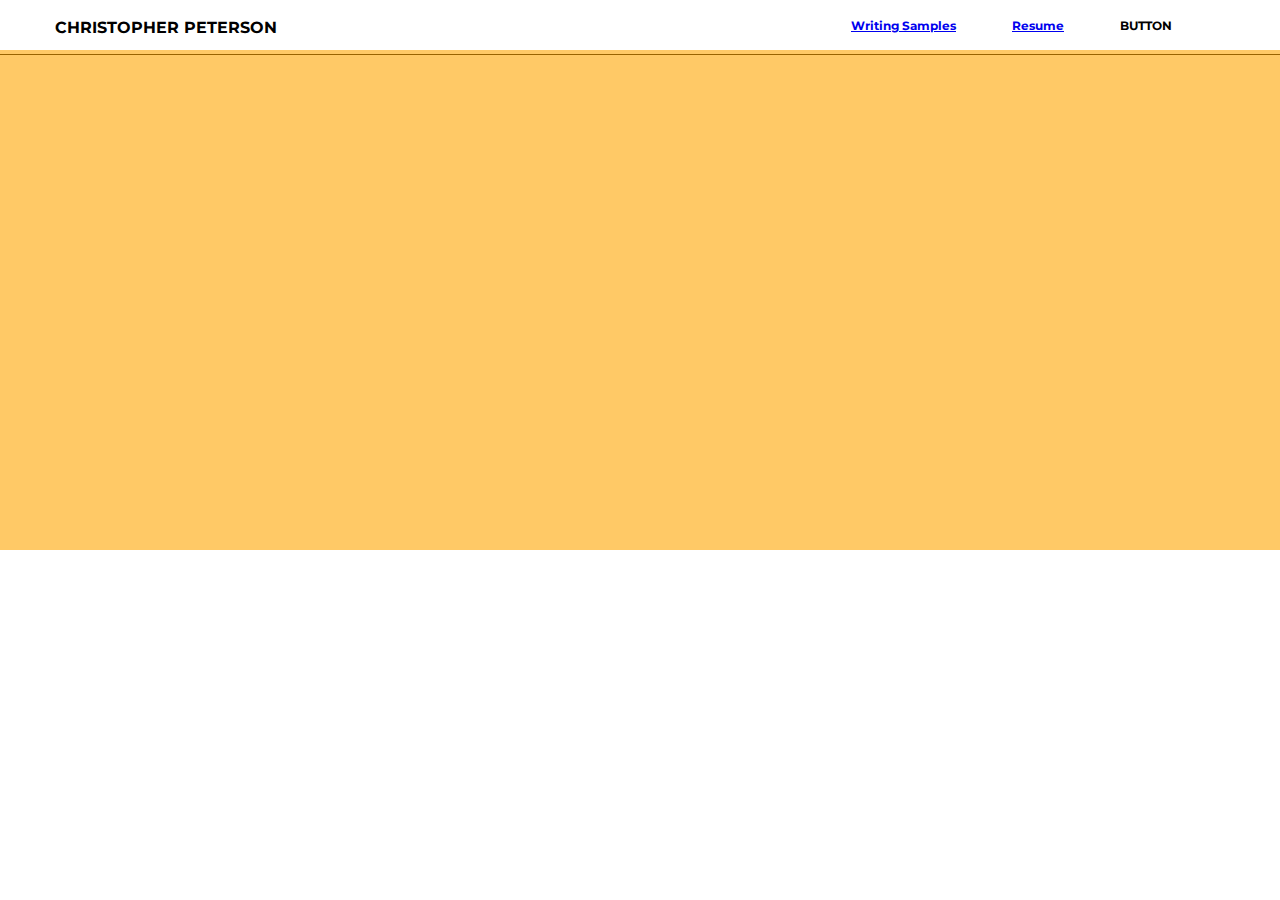
<file: index.html>
<html>

<head><link href="https://fonts.googleapis.com/css?family=Montserrat&display=swap" rel="stylesheet">
    
    <link href="https://fonts.googleapis.com/css?family=Arvo&display=swap" rel="stylesheet">
    

    <link rel="stylesheet" type="text/css" href="style.css">
    </head>



    
    <body>
    
    <div id="page">
    <div id="navigation">
        
        <div id="sitetitle">CHRISTOPHER PETERSON</div>
        <div class="navcontent">
                    

            <div class="navbuttons"><a href="writingsamples.html">Writing Samples</a></div>
        
        <div class="navbuttons"><a href="resume.html">Resume</a></div>
        
        <div class="navbuttons">BUTTON</div></div></div>
        
    <div id="content">
       

     
        <div id="banner"></div>
        
        
        </div>
        <!--
        <div class="featuredimage">hello</div>
        -->
        </div>
    
    
    
    </body>



</html>
</file>
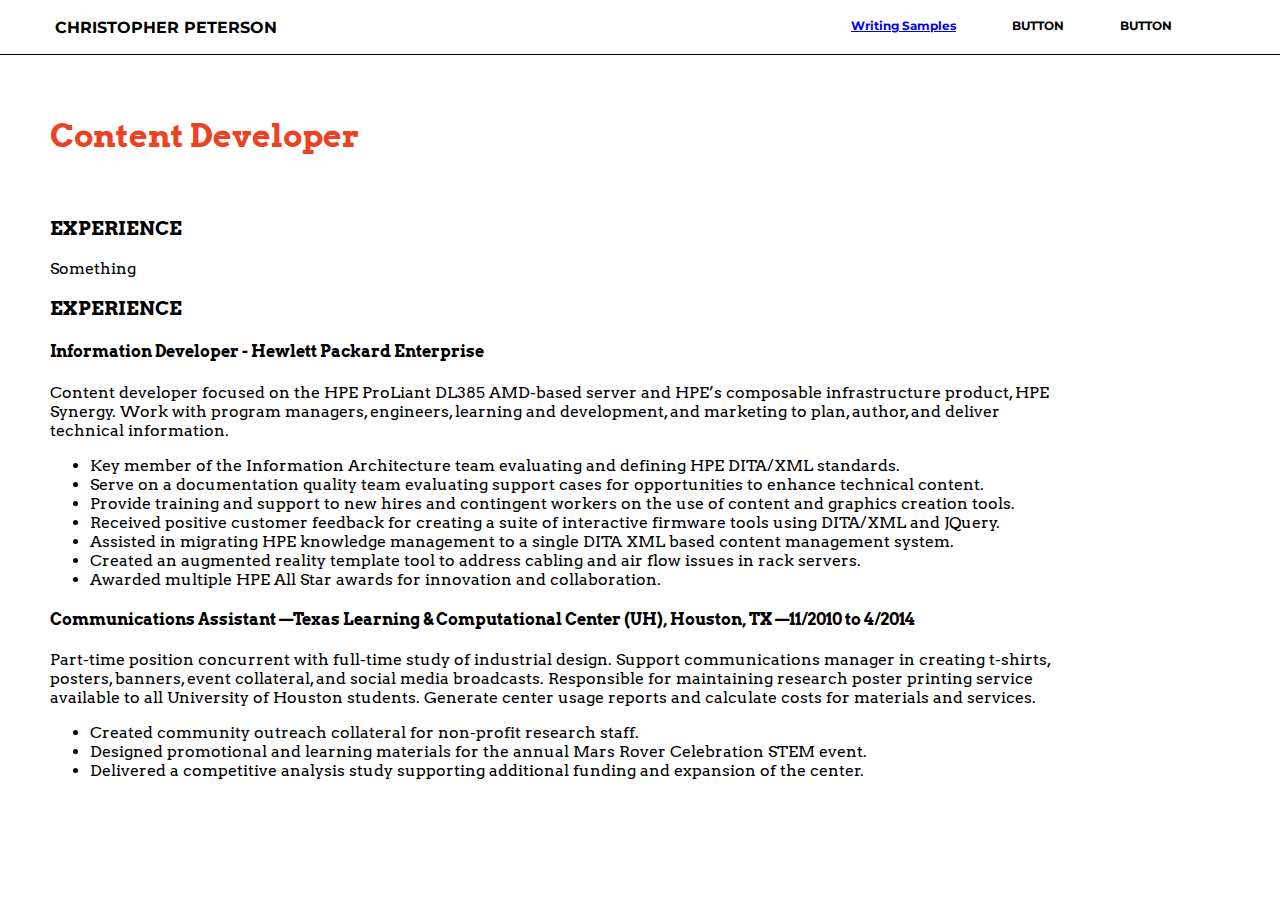
<file: resume.html>
<html>

<head><link href="https://fonts.googleapis.com/css?family=Montserrat&display=swap" rel="stylesheet">
    
    <link href="https://fonts.googleapis.com/css?family=Arvo&display=swap" rel="stylesheet">
    

    <link rel="stylesheet" type="text/css" href="style.css">
    </head>



    
    <body>
    
    <div id="page">
    <div id="navigation">
        
        <div id="sitetitle">CHRISTOPHER PETERSON</div>
        <div class="navcontent">
                    

            <div class="navbuttons"><a href="writingsamples.html">Writing Samples</a></div>
        
        <div class="navbuttons">BUTTON</div>
        
        <div class="navbuttons">BUTTON</div></div></div>
        
    <div id="content">
        <div id="pagetitle">
            
            <h1>Content Developer</h1>
        
        
        </div>

     
        
        
        <div class="frontpagetext">
            <h3>EXPERIENCE</h3>
            <P>Something</P>
            <h3>EXPERIENCE</h3>
            <h4>Information Developer - Hewlett Packard Enterprise</h4>
            <p>Content developer focused on the HPE ProLiant DL385 AMD-based server and HPE’s composable infrastructure product, HPE Synergy. Work with program managers, engineers, learning and development, and marketing to plan, author, and deliver technical information.</p>
            <ul>
           
            <li>Key member of the Information Architecture team evaluating and defining HPE DITA/XML standards.</li>
            <li>Serve on a documentation quality team evaluating support cases for opportunities to enhance technical content.</li>
            <li>Provide training and support to new hires and contingent workers on the use of content and graphics creation tools.</li>
            <li>Received positive customer feedback for creating a suite of interactive firmware tools using DITA/XML and JQuery.</li>
            <li>Assisted in migrating HPE knowledge management to a single DITA XML based content management system. </li>
            <li>Created an augmented reality template tool to address cabling and air flow issues in rack servers.</li>
             <li>Awarded multiple HPE All Star awards for innovation and collaboration.</li>

            </ul>
            
             <h4>Communications Assistant —Texas Learning & Computational Center (UH), Houston, TX —11/2010 to 4/2014</h4>
            <p>Part-time position concurrent with full-time study of industrial design. Support communications manager in creating t-shirts, posters, banners, event collateral, and social media broadcasts. Responsible for maintaining research poster printing service available to all University of Houston students. Generate center usage reports and calculate costs for materials and services.</p>
            <ul>
            <li>Created community outreach collateral for non-profit research staff.</li>
            <li>Designed promotional and learning materials for the annual Mars Rover Celebration STEM event.</li>
                    <li>Delivered a competitive analysis study supporting additional funding and expansion of the center.</li>
                    
            </ul>
        </div>
        <!--
        <div class="featuredimage">hello</div>
        -->
        </div>
    
    
    
    </body>



</html>
</file>
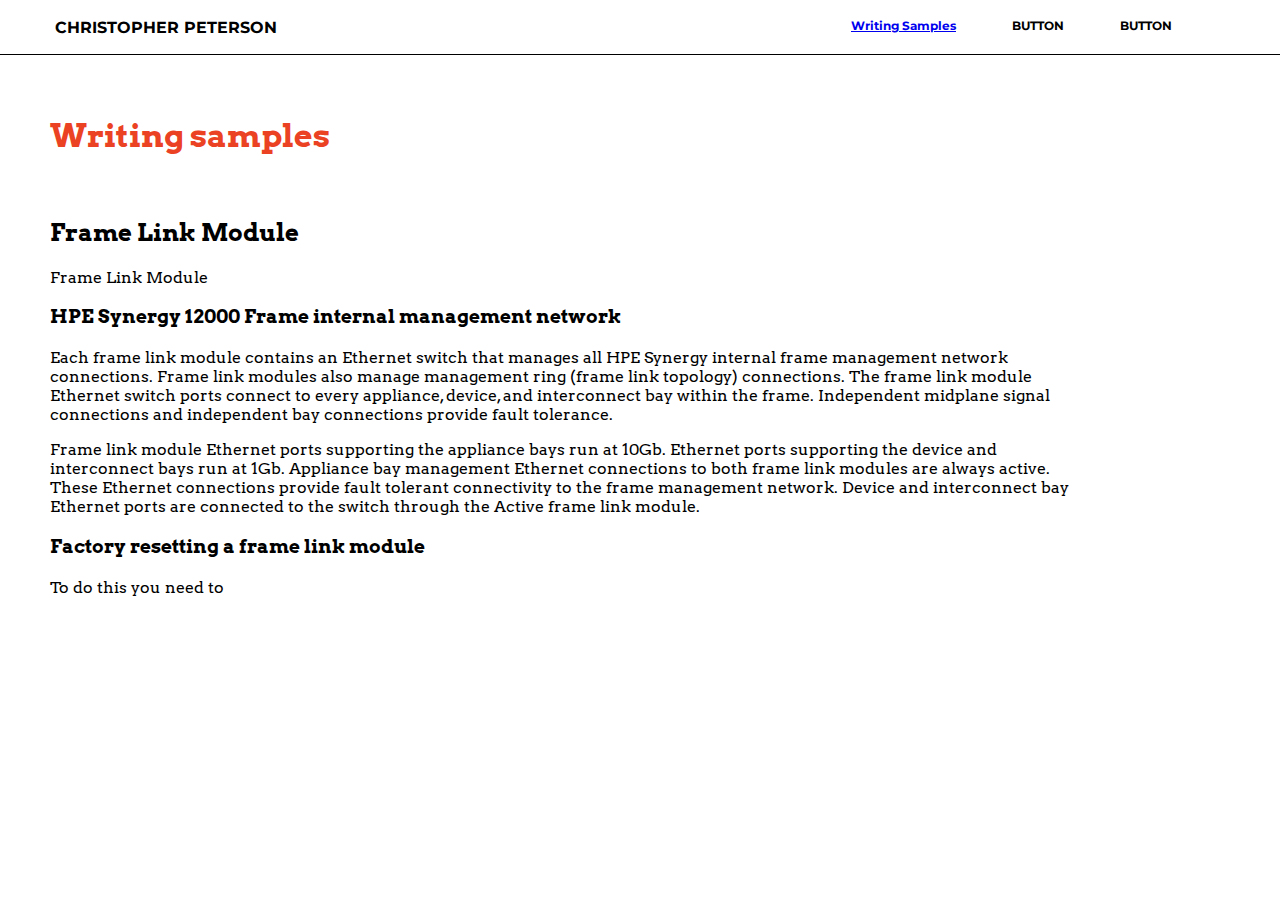
<file: writingsamples.html>
<html>

<head><link href="https://fonts.googleapis.com/css?family=Montserrat&display=swap" rel="stylesheet">
    
    <link href="https://fonts.googleapis.com/css?family=Arvo&display=swap" rel="stylesheet">

    <link rel="stylesheet" type="text/css" href="style.css">
    
    </head>

    

    
    <body>
    
    <div id="page">
    <div id="navigation">
        
        <div id="sitetitle">CHRISTOPHER PETERSON</div>
        <div class="navcontent">
                    

            <div class="navbuttons"><a href="writingsamples.html">Writing Samples</a></div>
        
        <div class="navbuttons">BUTTON</div>
        
        <div class="navbuttons">BUTTON</div></div></div>
        
    <div id="content">
        <div id="pagetitle"><h1>Writing samples</h1></div>

      
        
        
        <div class="frontpagetext">
            <h2>Frame Link Module</h2>Frame Link Module
        
            <h3>HPE Synergy 12000 Frame internal management network</h3>
        
            <p>Each frame link module contains an Ethernet switch that manages all HPE Synergy internal frame management network connections. Frame link modules also manage management ring (frame link topology) connections. The frame link module Ethernet switch ports connect to every appliance, device, and interconnect bay within the frame. Independent midplane signal connections and independent bay connections provide fault tolerance.</p>
        
            <p>Frame link module Ethernet ports supporting the appliance bays run at 10Gb. Ethernet ports supporting the device and interconnect bays run at 1Gb. Appliance bay management Ethernet connections to both frame link modules are always active. These Ethernet connections provide fault tolerant connectivity to the frame management network. Device and interconnect bay Ethernet ports are connected to the switch through the Active frame link module.</p>
    
    
           <h3>Factory resetting a frame link module</h3>
            
            <p>To do this you need to</p>
          
        </div>
      
        </div>
    
    
    
    </body>



</html>
</file>
<file: style.css>
body {
    margin: 0 auto;
    font-family: 'Montserrat', sans-serif;
}
/*

div {
    border-style: dashed;
    border-width: thin;
}
*/

#page {
    display: flex;
    flex-direction: column;
    width: 100%;
}


#navigation {
    
  
    height: 6vh;
    width: 100%;
    align-content: center;
    border-bottom-style: solid;
    border-bottom-width: thin;
    position: fixed;
    background-color: #fff;
}

#sitetitle {
    float: left;
    padding: 15px;
    margin-left: 40px;
    font-size: 16px;
    font-weight: bold;
}

#content {
    width: 100%;
    margin-top: 50px;
    background-color: white;
    display: flex;
    flex-direction: column;
    font-family: 'Arvo', serif;
  
    
}


.featuredimage {
    width: 80%;
    height: 500px;
    border-style: solid;
    margin: 20px;
    margin-left: 50px;
    background-color: gray;

    
}

.frontpagetext {
    width: 80%;
    margin-left: 10%;
    margin: 20px;
    margin-left: 50px;
    
}

#pagetitle {

    margin-left: 50px;
      margin-top: 5vh;
   
}

#banner {
    width: 100%;
    height: 500px;
    background-color: orange;
    opacity: .6;
}

.navcontent {
    font-weight: bold;
    margin: 7px;
    display: flex;
    flex-direction: row;
    float: right;
    margin-right: 100px;

}

.navbuttons {

    margin-left: 40px;
    padding: 8px;
    font-size: 12px;
}


.navbuttons:hover {
    background-color: #eee;
    color: #000;
}

h1 {
    color: #eb4223;
}

@media screen and (max-width: 900px) {

   
    #content {
   
    display: flex;
    flex-direction: column;
    
}
</file>
